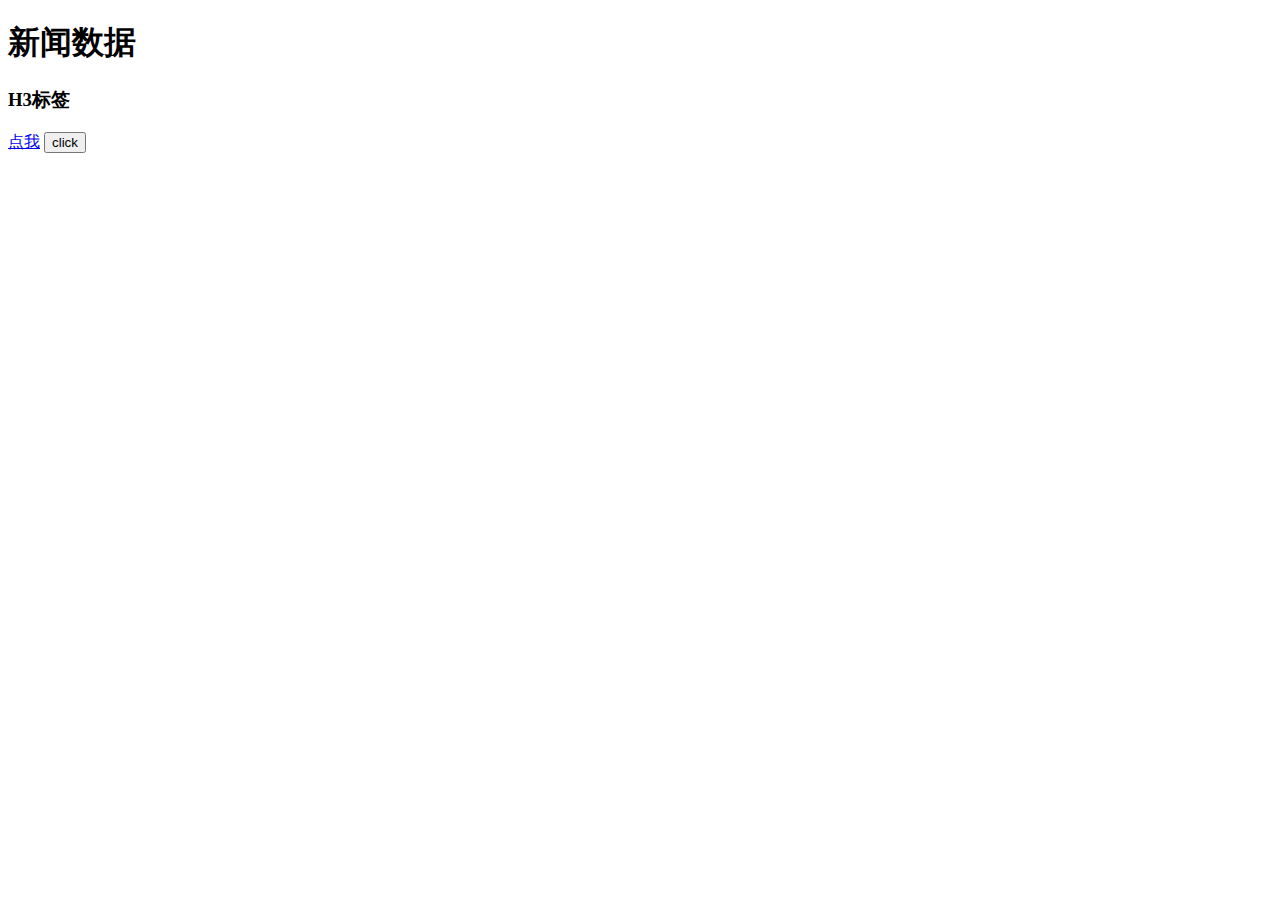
<file: templates/index.html>
<!DOCTYPE html>
<html lang="en">
<head>
    <meta charset="UTF-8">
    <title>index page</title>
    <script src="../static/js/jquery.min.js"></script>
</head>
<body>
<h1>新闻数据</h1>
<h3>H3标签</h3>
<a href="http://www.baidu.com">点我</a>
<button>click</button>
<script>
    $("button").click(function(){
        $.ajax({
            url:"/ajax",
            type:"post",
            data:{"name":"Aha","score":100},
            success:function (d) {
                $("h1").html("wuhan "+d)

            },error:function () {
                alert("发送ajax请求失败")

        }
        })
    })
</script>
</body>
</html>
</file>
